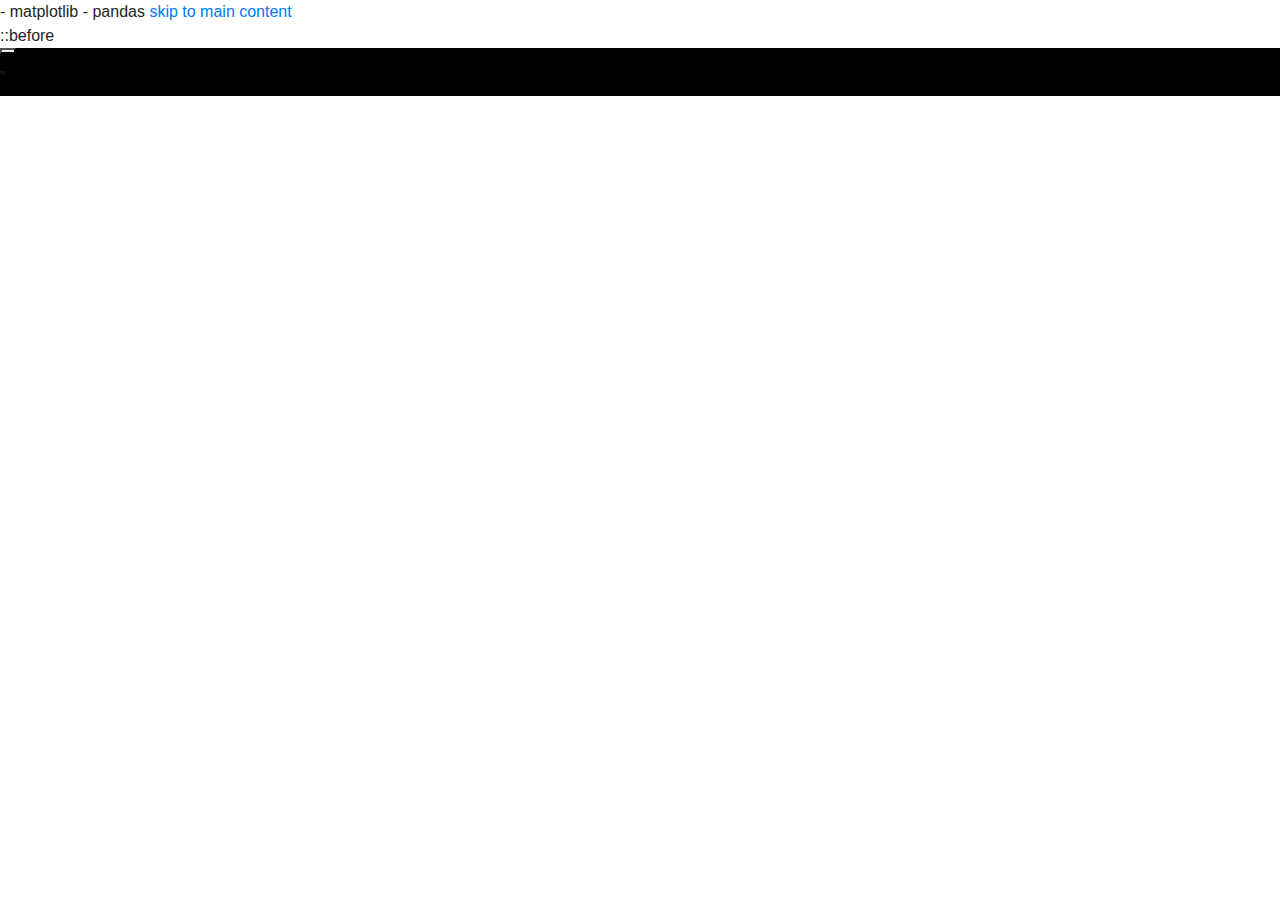
<file: FinWorld.html>
<!DOCTYPE>
<html lang="en">
    <head>
        <meta charset="UTF-8">
        <meta http-equiv="X-UA-Compatible" content="IE=edge">
        <meta name ="viewport" content="width=device-width", initial-scale="1.0">
        <title>Pyscript-FinWorld</title>
        <link rel="stylesheet" href="https://pyscript.net/alpha/pyscript.css" />
        <script defer src="https://pyscript.net/alpha/pyscript.js"></script>
        <link rel="stylesheet" href="https://maxcdn.bootstrapcdn.com/bootstrap/4.3.1/css/bootstrap.min.css">

        <py-env>
            - matplotlib
            - pandas
        </py-env>
    </head>
    <body> 
        <a href="javascript:;" class="sp-skipToContent" id="sp-skipContent">skip to main content</a>
        <script nonce="v60nv1mnvy">__spfxMark('bodyStart')</script>
        <div id="SPPageChrome" class="SPPage Chrome isFluent">
            ::before
            <div id="SuiteNavWrapper" data-sp-feature-tag="Suite Navigation placeholder" data-sp-feature-instance-id="_Suite Navigation Placeholder" style="display:block; z-index:12;">
                <div id="SuiteNavPlaceholder" style="min-height:48px; background-color:#000;">
                    <div id="O365_NavHeader" class="_2U61MCvqM_zLoqT4JdUwuH o365cs-base o365sx-navbar 0365sx-search" role="banner" style="height:48px; line-height: 48px;">
                        <div id="O365_HeaderLeftRegion" class="_1w0YJ8MbTODYnVLRQ-Wdsj">
                            <div class="_1pezq1fgL7ctMOR5ZUf">
                                <button id="O365_MainLink_NavMenu" class="_3Rtyp_awcpiXUAMJb4bTxI o365sx-button o365sx-waffle" aria-haspopup="true" aria-expand="false" type="button" role="button" aria-label="App launcher"></button>
                            </div>
                        </div>
                        <div id="CentreRegion" class="_3ce77VUODX2GxJq138_AcE" style="width:calc(100%-96px);">
                            <div style="width:100%;">
                                <div style="display:block; position:relative;">
                                    <div data-automation-id="visibleContent" style>
                                        <div id="topLevelRegion" class="_3MiiOD-teXtz29zSdBsiT">
                                            <div id="leftRegion" class="_3MiiOD-tEXtz29zSdBsiT" style="justify-content:flex-start;">
                                                <div id="O365_MainLink_TenantLogo_container" class="3Ien1i05pfBrHurdvklFg">
                                                    <div>
                                                        <div class=")2QQHdUaC1SzGTKUBs7sfoF 0365sx-primary-font">
                                                            <a id="O365_MainLink_TenantLogo" class="_2Q4oN6x_hWMUorG3Qetks5" title="Organizational Logo" aria-label="Organizational Logo"
                                                        </div>
                                                    </div>
                                                </div>
                                            </div>"
                                        </div>
                                    </div>
                                </div>
                            </div>
                        </div>
                    </div>
                </div>
            </div>
        </div>

            <!--section class="header-branding">
                <div id="UpperBanner" class="_3ce77VUODX2GxJq138_AcE", style="width:calc(100%-96px);">
                    <div style="width:100%"
                        <div style="display: block; position: relative;">
                            <img class="Organizational logo" src="static/images/sbg_logo.png" alt="Stanbic Bank Logo" width=70>
                        </div>
                        <div id = "Application Name" class="Application Name">
                            <span class = "app name">GH-FinWorld</span>
                        </div>
                    </div>
                    <div class="white space"></div>
                    <div class="col-sm-2 p-2 ml-4 mb-1">
                    <div class="col">
                        <img class="header-brand-logo" src="static/images/sbg_logo.png" alt="Stanbic Bank Logo" width=50>
                    </div>
                    <div class="col-sm-2 p-2 ml-4 mb-1">
                        <h1>GH-FinWorld</h1>
                    </div>
                <a href='index.html' class="header-brand-text">GH-FinWorld</a>
                <<img class="header-finance-banner" src="static/images/sbgfinance_banner.png" alt="SBG Finance Banner" width=100% height="50">

            </section-->


    </body>
</html>
</file>
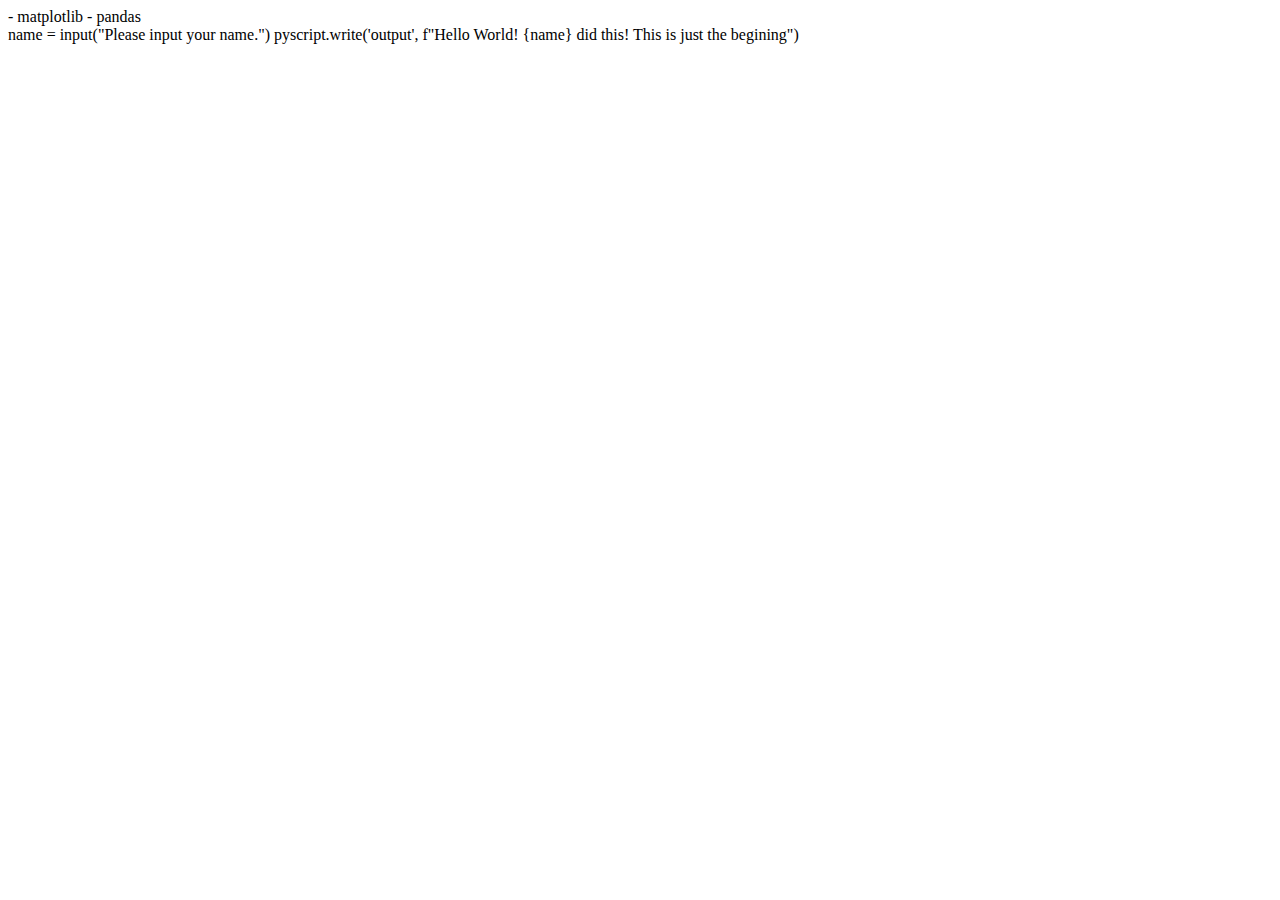
<file: index_old.html>
<!DOCTYPE>
<html lang="en">
    <head>
        <meta charset="UTF-8">
        <meta http-equiv="X-UA-Compatible" content="IE=edge">
        <meta name ="viewport" content="width=device-width", initial-scale="1.0">
        <title>Testing Pyscript 2</title>
        <link rel="stylesheet" href="https://pyscript.net/alpha/pyscript.css" />
        <script defer src="https://pyscript.net/alpha/pyscript.js"></script>

        <style>
            #output {
            color : rgb(31, 35, 221);
            font-size: 50px;
            }
        </style>
        <py-env>
            - matplotlib
            - pandas
        </py-env>
    </head>
    <body> 
        <div id="output"></div>
        <py-script> 
name = input("Please input your name.")
pyscript.write('output', f"Hello World! {name} did this! This is just the begining")
        </py-script> 
    </body>
</html>
</file>
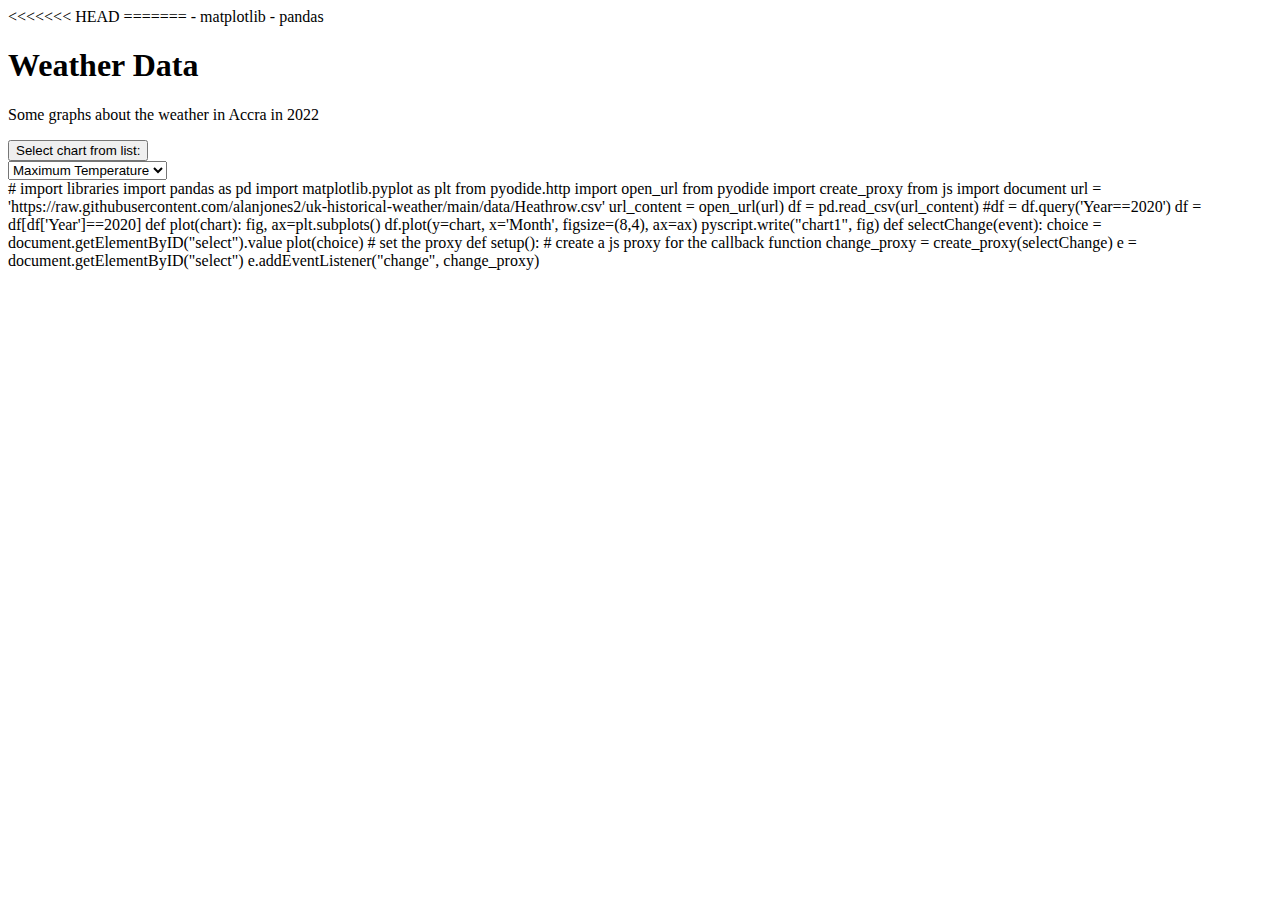
<file: weather.html>
<<<<<<< HEAD
=======
        <py-env>
            - matplotlib
            - pandas
        </py-env>
    </head>
    <body> 
        <div class ="jumbotron">
            <h1>Weather Data</h1>
            <p class="lead">
                Some graphs about the weather in Accra in 2022
            </p>
        </div>
        <div class="row">
            <div class="col-sm-2 p-2 ml-4 mb-1">
                <button type="button" class="btn btn-secondary">Select chart from list:</button>
            </div>
            <div class="col-sm-4 p-2 mr-4 mb-1">
                <select class="form-control" id="select">
                    <option value="Tmax">Maximum Temperature</option>
                    <option value="Tmin">Minimum Temperature</option>
                    <option value="Sun">Sun</option>
                    <option value="Rain">Rain</option>
                </select>
            </div>
        </div>
        <py-script>
            
# import libraries
import pandas as pd 
import matplotlib.pyplot as plt 
from pyodide.http import open_url
from pyodide import create_proxy
from js import document

url = 'https://raw.githubusercontent.com/alanjones2/uk-historical-weather/main/data/Heathrow.csv'
url_content = open_url(url)
df = pd.read_csv(url_content)
#df = df.query('Year==2020')
df = df[df['Year']==2020]

def plot(chart):
    fig, ax=plt.subplots()
    df.plot(y=chart, x='Month', figsize=(8,4), ax=ax)
    pyscript.write("chart1", fig)

def selectChange(event):
    choice = document.getElementByID("select").value
    plot(choice)

# set the proxy
def setup():
    # create a js proxy for the callback function
    change_proxy = create_proxy(selectChange)

    e = document.getElementByID("select")
    e.addEventListener("change", change_proxy)
        </py-script> 
    </body>
</html>
</file>
